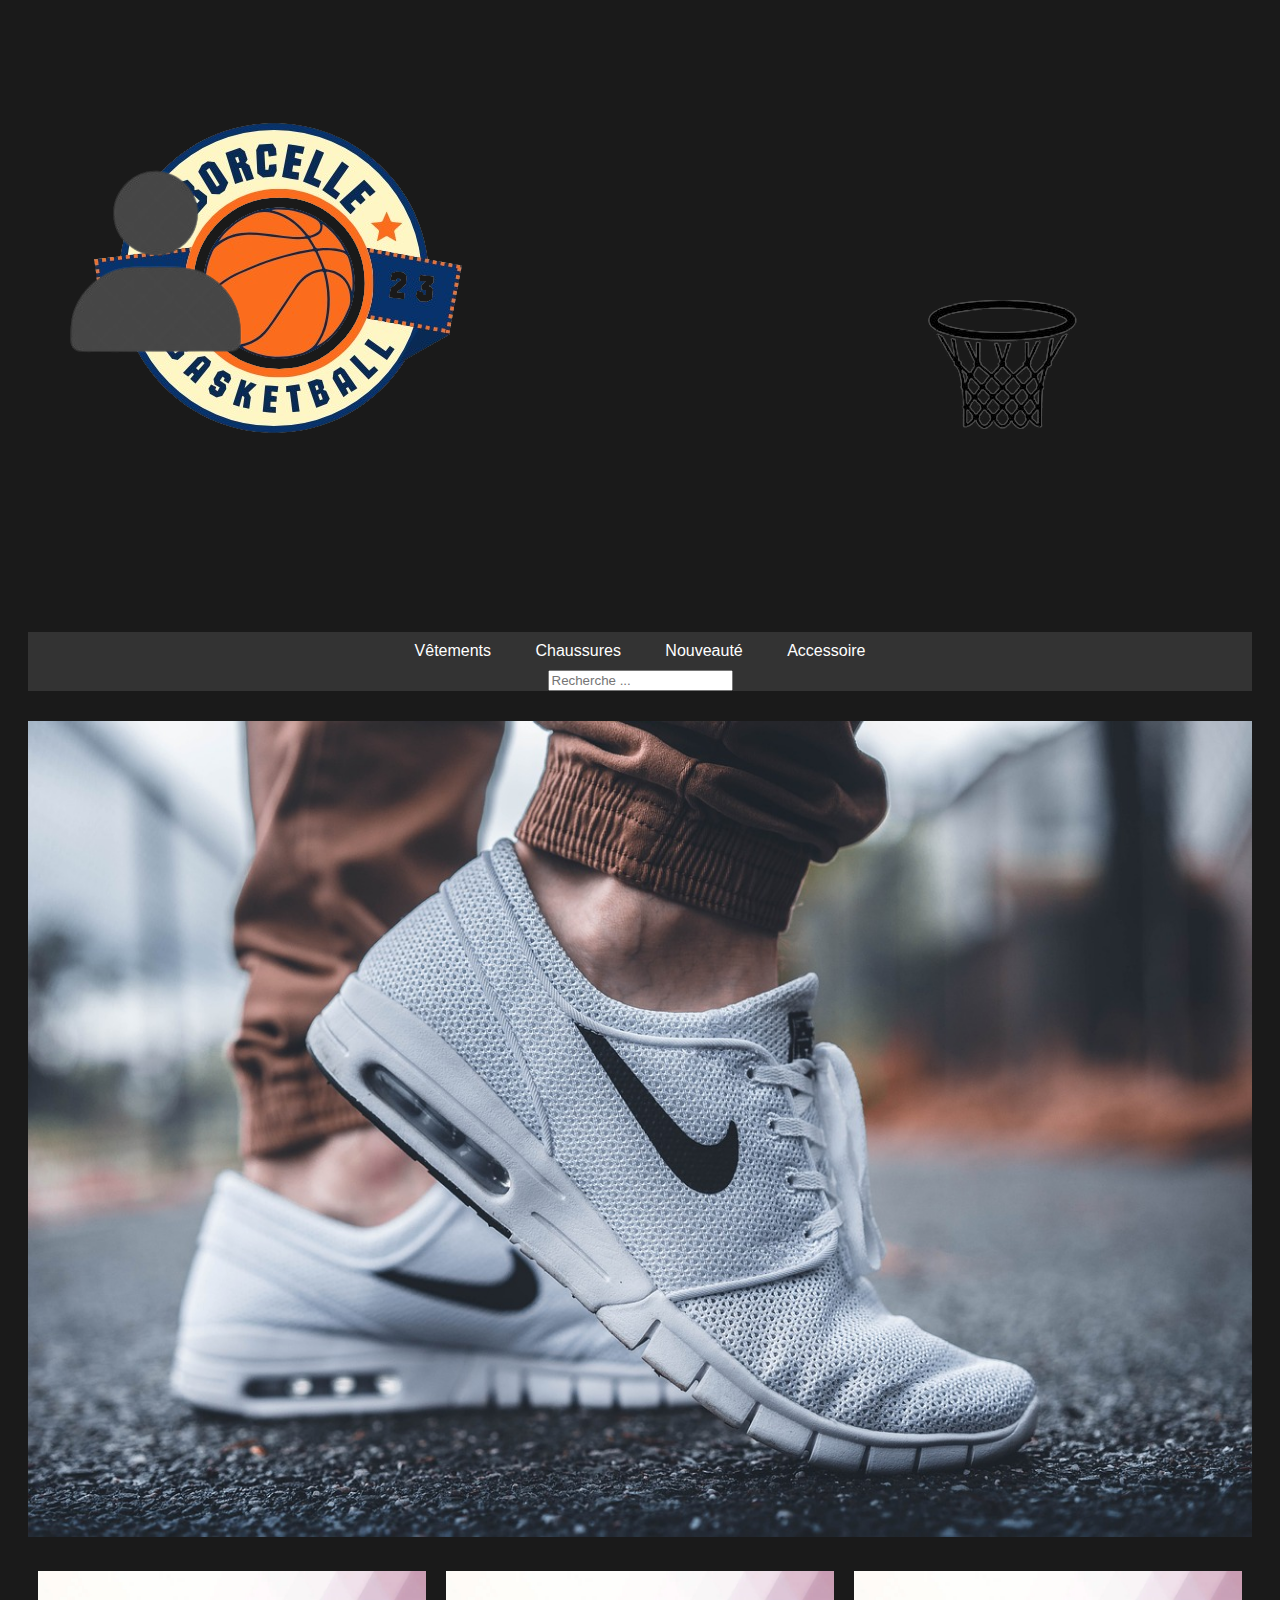
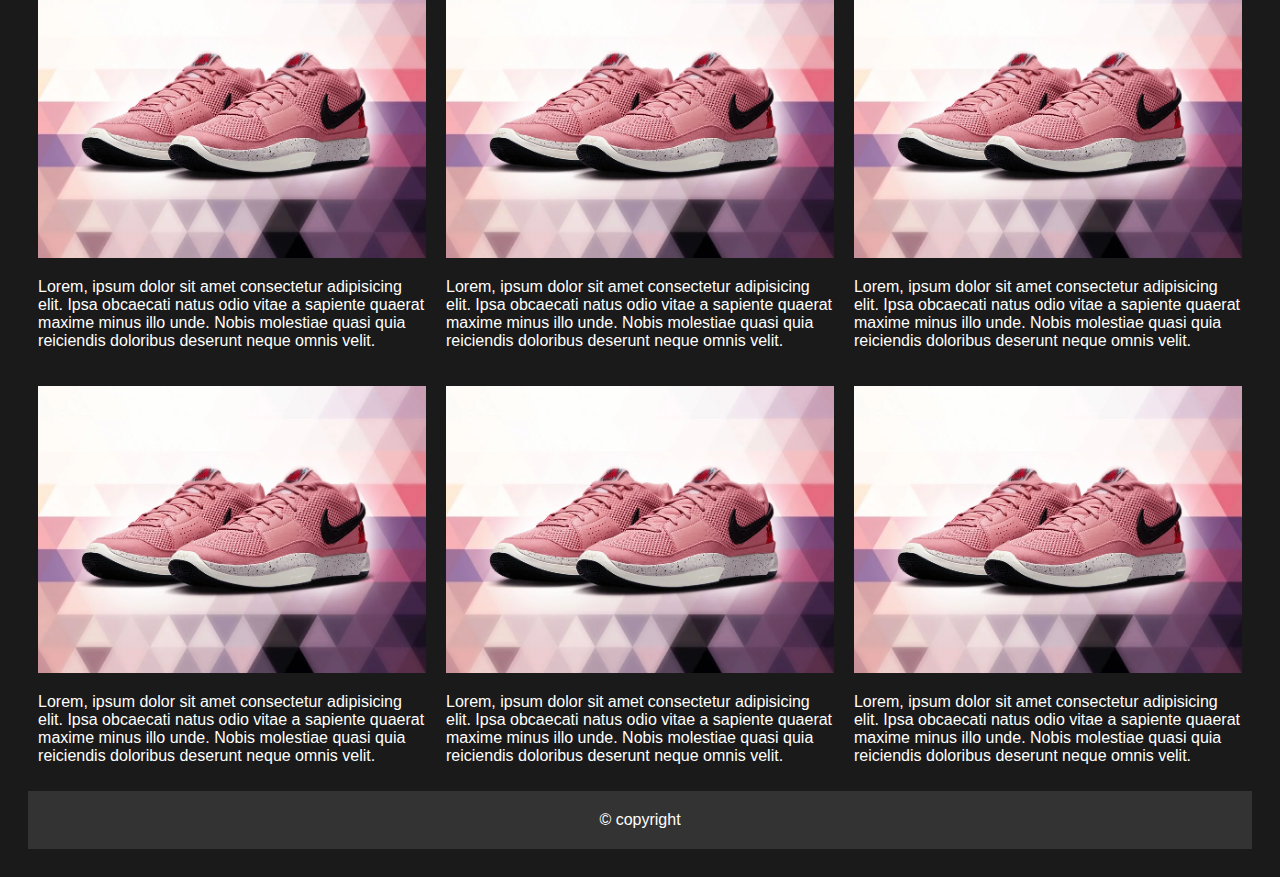
<file: index.html>
<!DOCTYPE html>
<html>
<head>
    <meta name="e-commerce" content="e-commerce">
    <meta charset="utf-8">
    <title>4ballers</title>
    <link rel="stylesheet" href="css/index.css">
    <link rel="stylesheet" href="css/index.js">
</head>
<body>
    <div class="logo">
        
        <a href="index.html">
            <img src="image/logo.png" alt="logo">
        </a>
    </div>
    <header>
        <a href="html/compte.html">
            <img src="image/user-1913190-1619524-removebg-preview.png" alt="utulisateur">
        </a>
        <a href="html/panier.html">
            <img src="image/Design_sans_titre-removebg-preview.png" alt="panier">
        </a>
    </header>
    <nav>
        <a href="#" onclick="afficherPopup('Vêtements')">Vêtements</a>
        <a href="#" onclick="afficherPopup('Chaussures')">Chaussures</a>
        <a href="#" onclick="afficherPopup('Nouveauté')">Nouveauté</a>
        <a href="html/accesoires.html">Accessoire</a>
        <form action="recherche.php" method="get">
            <input type="search" name="recherche" id="recherche" maxlength="200" placeholder="Recherche ...">
        </form>
    </nav>
    <main>
        <img src="image/snicker.png">
    </main>
    <section>
        <article>
            <img src="image/342-nike-ja-1red-stardust.webp" alt="demo">
            <p>Lorem, ipsum dolor sit amet consectetur adipisicing elit. Ipsa obcaecati natus odio vitae a sapiente quaerat maxime minus illo unde. Nobis molestiae quasi quia reiciendis doloribus deserunt neque omnis velit.</p>
        </article>
        <article>
            <img src="image/342-nike-ja-1red-stardust.webp" alt="demo">
            <p>Lorem, ipsum dolor sit amet consectetur adipisicing elit. Ipsa obcaecati natus odio vitae a sapiente quaerat maxime minus illo unde. Nobis molestiae quasi quia reiciendis doloribus deserunt neque omnis velit.</p>
        </article>
        <article>
            <img src="image/342-nike-ja-1red-stardust.webp" alt="demo">
            <p>Lorem, ipsum dolor sit amet consectetur adipisicing elit. Ipsa obcaecati natus odio vitae a sapiente quaerat maxime minus illo unde. Nobis molestiae quasi quia reiciendis doloribus deserunt neque omnis velit.</p>
        </article>
        <article>
            <img src="image/342-nike-ja-1red-stardust.webp" alt="demo">
            <p>Lorem, ipsum dolor sit amet consectetur adipisicing elit. Ipsa obcaecati natus odio vitae a sapiente quaerat maxime minus illo unde. Nobis molestiae quasi quia reiciendis doloribus deserunt neque omnis velit.</p>
        </article>
        <article>
            <img src="image/342-nike-ja-1red-stardust.webp" alt="demo">
            <p>Lorem, ipsum dolor sit amet consectetur adipisicing elit. Ipsa obcaecati natus odio vitae a sapiente quaerat maxime minus illo unde. Nobis molestiae quasi quia reiciendis doloribus deserunt neque omnis velit.</p>
        </article>
        <article>
            <img src="image/342-nike-ja-1red-stardust.webp" alt="demo">
            <p>Lorem, ipsum dolor sit amet consectetur adipisicing elit. Ipsa obcaecati natus odio vitae a sapiente quaerat maxime minus illo unde. Nobis molestiae quasi quia reiciendis doloribus deserunt neque omnis velit.</p>
        </article>
    </section>
    <footer>&copy; copyright</footer>

    <script type="text/javaScript" src="javaScript/index.js">
    </script>

</body>
</html>
</file>
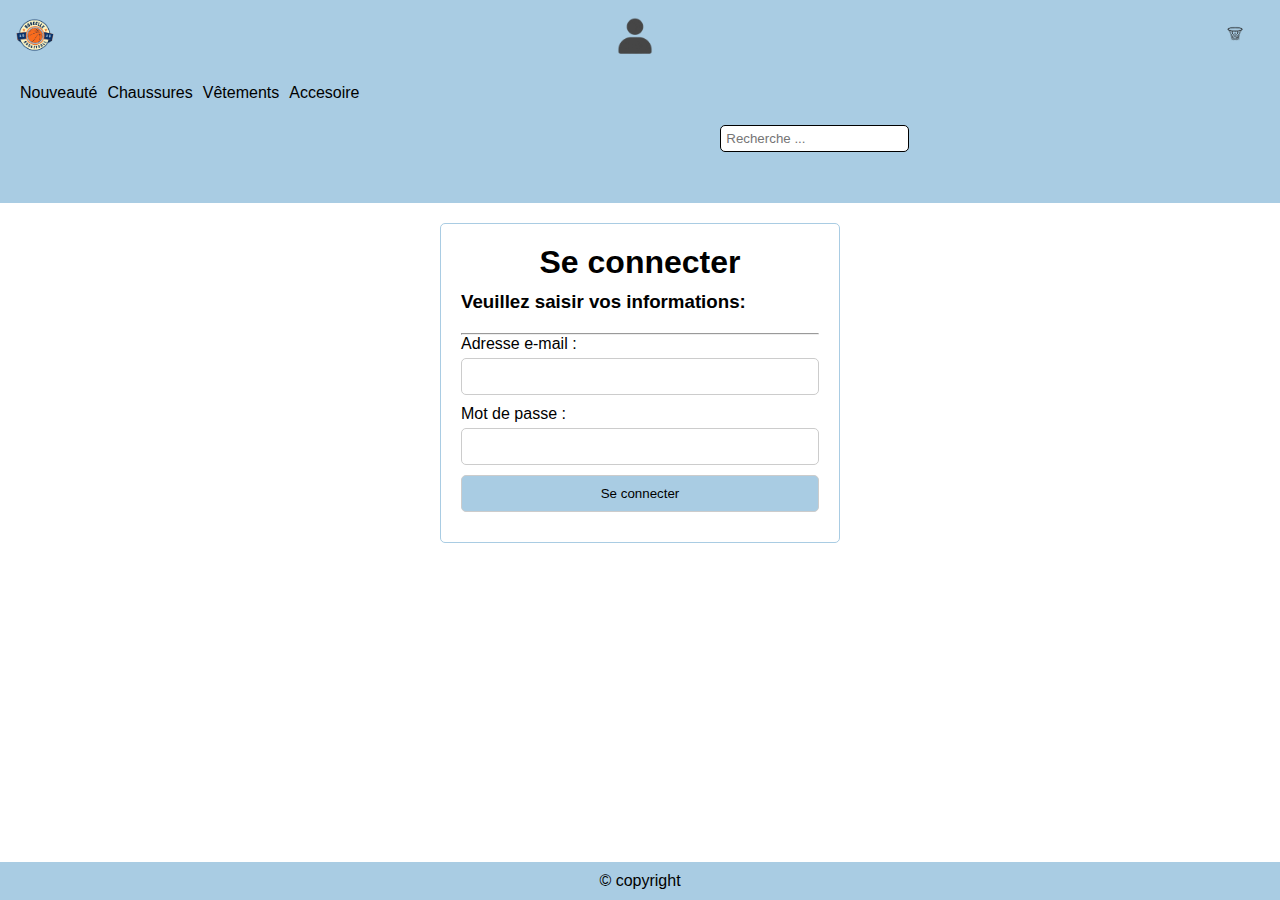
<file: html/compte.html>
<!DOCTYPE html>
<html>
    <head>
        <meta name="e-commerce" content="e-commerce">
        <meta charset="utf-8">
        <title>4ballers</title>
        <link rel="stylesheet" href="../css/compte.css">
    </head>
    <body>
                <header>
            <a href="../index.html">
                <img src="../image/logo.png">
            </a>
            <a href="compte.html">
                <img src="../image/user-1913190-1619524-removebg-preview.png">
            </a>
            <a href="panier.html">
                <img src="../image/Design_sans_titre-removebg-preview.png">
            </a>
        </header>
        <nav>
          <a href="nouveauté.html">Nouveauté</a>
          <a href="chausseure.html">Chaussures</a>
          <a href="vêtements.html">Vêtements</a>
          <a href="accesoires.html">Accesoire</a>
            <form action="recherche.php" method="get">
                <input type="search" name="recherche" id="recherche" maxlength="200" placeholder="Recherche ...">
            </form>
        </nav>
        <form>
            <h1>Se connecter</h1>
            <h3>Veuillez saisir vos informations:</h3>
            <hr>
            <label>Adresse e-mail : </label>
            <input type="email" name="email"/>
            <label>Mot de passe : </label>
            <input type="password" name="password"/>
            <input type="submit" value="Se connecter" />
        </form>
          <footer>&copy; copyright</footer>
    </body>
</html>
</file>
<file: css/index.css>
body {
    font-family: Arial;
    background-color: #1a1a1a; 
    color: #fff; 
    text-align: center; 
    padding: 20px; 
}

header {
    display: flex;
    justify-content: space-between;
    
}

.header-icons {
    display: flex;
}


nav {
    background-color: #333;
    margin-bottom: 30px;
}

nav a {    
    display: inline-block;
    padding: 10px 20px;
    text-decoration: none;
    color: #fff;
    transition: color 0.3s ease;
}

nav a:hover {
    color: #ff6600;   
}

main img {
    max-width: 100%;
    height: auto;
    margin-bottom: 20px;
}

section {
    display: flex;
    flex-wrap: wrap;
    justify-content: center;
}

article {
    flex: 0 0 calc(33.33% - 20px); /* Pour avoir 3 colonnes et un espacement */
    margin: 10px; /* Espacement entre les articles */
    text-align: left; /* Aligner le texte à gauche */
}

article img {
    width: 100%; /* Assurer que les images remplissent l'espace disponible */
    height: auto; /* Assurer que l'image conserve ses proportions */
}

footer {
    background-color: #333; 
    color: #fff; 
    text-align: center;
    padding: 20px 0;
}

footer a {
    color: #fff;
}
.logo {
   display: flex;
   width: 150px;
   height: 100px;
}
</file>
<file: css/compte.css>
* {
    margin: 0;
    padding: 0;
    box-sizing: border-box;
}

body {
    font-family: Arial, sans-serif;
    background-color: #fff;
}


header {
    background-color: #a9cce3; 
    padding: 10px;
    display: flex;
    justify-content: space-between;
    align-items: center;
}

header a {
    margin-right: 10px;
}


nav {
    background-color: #a9cce3; 
    padding: 10px;
    display: flex;
    justify-content: flex-end;
}

nav a {
    color: #000; 
    text-decoration: none;
    margin-left: 10px;
}

nav form {
    margin-left: auto;
}

nav form input[type="search"] {
    padding: 5px;
    border-radius: 5px;
    border: 1px solid #000; 
}


form {
    margin: 20px auto;
    max-width: 400px;
    padding: 20px;
    border: 1px solid #a9cce3; 
    border-radius: 5px;
}

form h1 {
    text-align: center;
    margin-bottom: 10px;
}

form h3 {
    margin-bottom: 20px;
}

form label {
    display: block;
    margin-bottom: 5px;
}

form input[type="email"],
form input[type="password"],
form input[type="submit"] {
    width: 100%;
    padding: 10px;
    margin-bottom: 10px;
    border-radius: 5px;
    border: 1px solid #ccc; 
}

form input[type="submit"] {
    background-color: #a9cce3; 
    color: #000; 
    cursor: pointer;
}

form input[type="submit"]:hover {
    background-color: #7fb3d5; 
}


footer {
    background-color: #a9cce3; 
    padding: 10px;
    text-align: center;
    position: fixed;
    bottom: 0;
    width: 100%;
}


img {
    width: 50px; 
    height: 50px;
}
</file>
